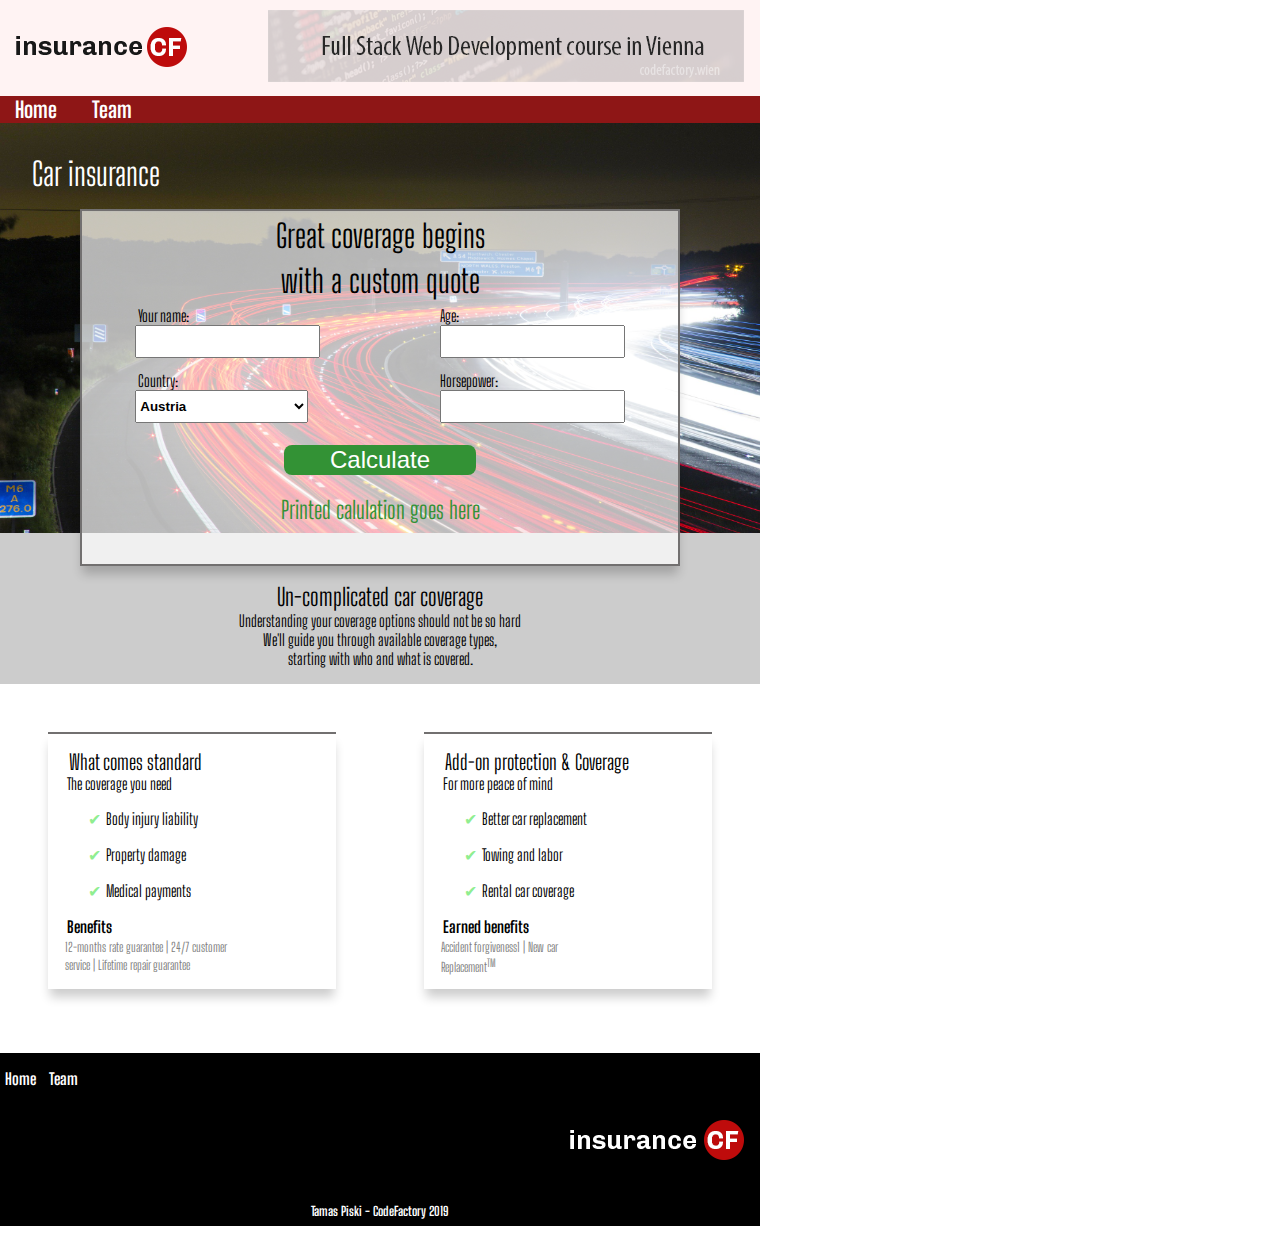
<file: index.html>
<!DOCTYPE html>
<html lang="en">
<head>
    <meta charset="UTF-8">
    <meta name="viewport" content="width=device-width, initial-scale=1.0">
    <meta http-equiv="X-UA-Compatible" content="ie=edge">
    <link rel="stylesheet" href="./css/style.css">
    <title>Insurance</title>
</head>
<body>
        <header id="header">
                <div class ="top_banner">		
                    <div class = "cf_logo">
                        <a href="index.html"><img src= "./img/logo.png"></a>
                    </div>
                    <div class = "fullstack">
                        <a href="https://codefactory.wien"><img src="./img/banner.png"></a>
                    </div>
                </div>
                <div>
                    <nav id= "navbar">
                            <a class = "links" href="./index.html" title="Home">Home</a>
                            <a class = "links" href="./team.html" title="Tech">Team</a>
                    </nav>
                </div>
            </header><!-- /header -->
    <main>
        <div id = "container">
        <div id = "toptext">
            <p>Car insurance</p>
        </div>
        <div id = "calzone">
            <p class = "toplines">Great coverage begins</p>
            <p class = "toplines">with a custom quote</p>
            <div id = "box">
                <div id = "forms1">
                    <p>Your name:</p>
                    <input id="name" type="text">
                    <p>Country:</p>
                    <select id="country" name="Country" id="country">
                        <option value="austria">Austria</option>
                        <option value="hungary">Hungary</option>
                        <option value="greece">Greece</option>
                    </select>
                </div>
                <div id = "forms2">
                    <p>Age:</p>
                    <input id="age" type="number">
                    <p>Horsepower:</p>
                    <input id="hp" type="number">
                </div>
            </div>
            <button><span>Calculate</span></button>
            <p id = "calc">Printed calulation goes here</p>
        </div>
        <div id = "bottomtext">
            <p id = "firstline">Un-complicated car coverage</p>
            <p>Understanding your coverage options should not be so hard</p>
            <p>We'll guide you through available coverage types,</p>
            <p>starting with who and what is covered.</p>
        </div>
    </div>
    <div class = "tables">
        <div id = "left">
            <p class = "upperlines">What comes standard</p>
            <p>The coverage you need</p>
            <ul>
                <li>Body injury liability</li>
                <li>Property damage</li>
                <li>Medical payments</li>
            </ul>
            <p class = "lowlines">Benefits</p>
            <div class = "smallfeet">
                <p>12-months rate guarantee | 24/7 customer</p>
                <p>service | Lifetime repair guarantee</p>
          </div>
        </div>
        <div id = "right">
            <p class = "upperlines">Add-on protection & Coverage</p>
            <p>For more peace of mind</p>
            <ul>
                <li>Better car replacement</li>
                <li>Towing and labor</li>
                <li>Rental car coverage</li>
            </ul>
            <p class = "lowlines">Earned benefits</p>
            <div class = "smallfeet">
               <p>Accident forgiveness1 | New car</p>
               <p>Replacement<sup>TM</sup></p>
            </div>
        </div>
    </div>
    </main>
   <footer>
        <div>
            <nav id= "footbar">
                <a class = "links" href="./index.html" title="Home">Home</a>
                <a class = "links" href="./team.html" title="Tech">Team</a>
            </nav>
       </div>    
       <div id = "logoarea">
           <img src="./img/logo-inv.png" alt="Inverse logo">
       </div>
       <div id= "copy">
            <p>Tamas Piski - CodeFactory 2019</p>
       </div>    
   </footer>
<script src="./script/script.js"></script>
</body>
</html>
</file>
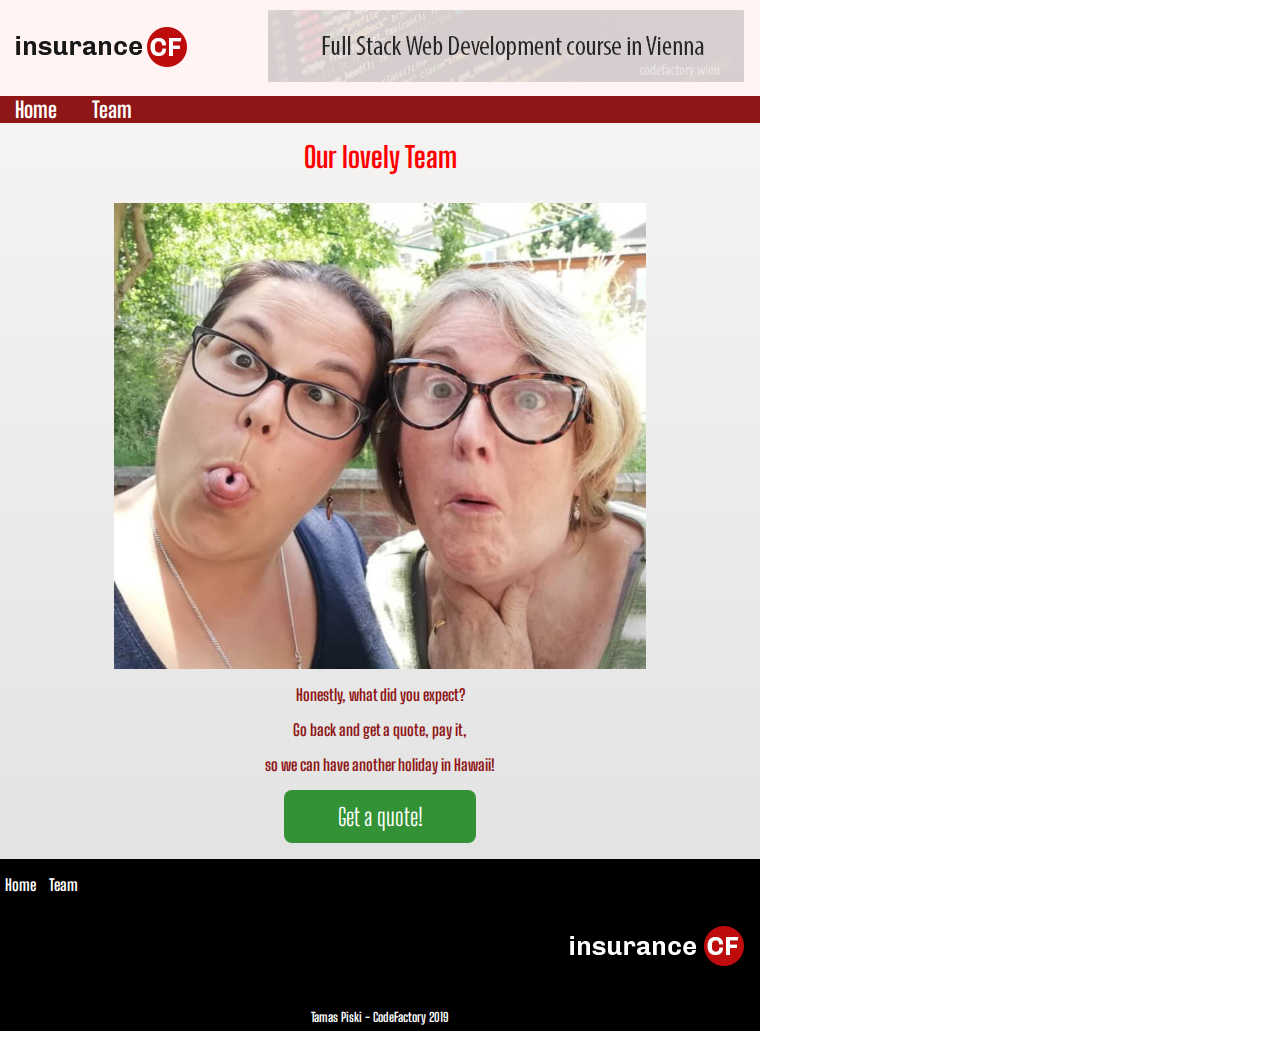
<file: team.html>
<!DOCTYPE html>
<html lang="en">
<head>
    <meta charset="UTF-8">
    <meta name="viewport" content="width=device-width, initial-scale=1.0">
    <meta http-equiv="X-UA-Compatible" content="ie=edge">
    <link rel="stylesheet" href="./css/style.css">
    <title>Team</title>
</head>
<body>
    <header id="header">
        <div class ="top_banner">		
            <div class = "cf_logo">
                <a href="index.html"><img src= "./img/logo.png"></a>
            </div>
            <div class = "fullstack">
                <a href="https://codefactory.wien"><img src="./img/banner.png"></a>
            </div>
        </div>
        <div>
            <nav id= "navbar">
                    <a class = "links" href="./index.html" title="Home">Home</a>
                    <a class = "links" href="./team.html" title="Tech">Team</a>
            </nav>
        </div>
    </header><!-- /header -->
    <content>
        <div id="content">
            <p id="titelline">Our lovely Team</p>
            <img id="team" = src="./img/team.jpg" alt="">
            <p class = "bottomlines">Honestly, what did you expect?</p>
            <p class = "bottomlines">Go back and get a quote, pay it,</p>
            <p class = "bottomlines">so we can have another holiday in Hawaii!</p>
            <a id="aBtn" href="./index.html">Get a quote!</a>
    </div>
    </content>
    <footer>
        <div>
            <nav id= "footbar">
                <a class = "links" href="./index.html" title="Home">Home</a>
                <a class = "links" href="./team.html" title="Tech">Team</a>
            </nav>
        </div>    
        <div id = "logoarea">
            <img src="./img/logo-inv.png" alt="Inverse logo">
        </div>
        <div id= "copy">
            <p>Tamas Piski - CodeFactory 2019</p>
        </div>    
    </footer>

</body>
</html>
</file>
<file: css/style.css>
@import url("https://fonts.googleapis.com/css?family=Big+Shoulders+Display:400,700&display=swap");
body {
  font-family: 'Big Shoulders Display', cursive;
  margin: 0;
  max-width: 760px;
}

.top_banner {
  display: -webkit-box;
  display: -ms-flexbox;
  display: flex;
  background-color: #FFF3F3;
  width: 100%;
  height: 6em;
  -webkit-box-align: center;
      -ms-flex-align: center;
          align-items: center;
  -webkit-box-pack: justify;
      -ms-flex-pack: justify;
          justify-content: space-between;
}

.cf_logo {
  padding-left: 1em;
}

.fullstack {
  justify-self: flex-end;
  padding-right: 1em;
  height: 80%;
}

@media screen and (max-width: 768px) {
  .fullstack {
    display: none;
  }
}

#navbar {
  font-size: 22px;
  font-weight: bold;
  background-color: #8E1616;
}

.links {
  margin: 5px;
  padding: 10px;
}

a:link {
  text-decoration: none;
  color: white;
}

a:visited {
  color: white;
  text-decoration: none;
}

a:hover {
  text-decoration: none;
  color: white;
}

#container {
  background-image: url("../img/back.jpg");
  background-color: #cccccc;
  background-size: 100% 73%;
  background-repeat: no-repeat;
}

@media screen and (max-width: 768px) {
  #container {
    min-width: 212px;
    background-size: 100% 76%;
  }
}

#toptext > p {
  font-size: 2em;
  padding-left: 1em;
  padding-top: 1em;
  color: white;
  margin-top: 0;
  margin-bottom: 0.5em;
}

#calzone {
  margin: 0em 5em;
  background-color: #D2D0CF;
  padding-bottom: 1em;
  background-color: rgba(255, 255, 255, 0.7);
  -webkit-box-shadow: 0 10px 10px -2px rgba(0, 0, 0, 0.2);
          box-shadow: 0 10px 10px -2px rgba(0, 0, 0, 0.2);
  border: 2px solid #727070;
  height: 80%;
}

@media screen and (max-width: 768px) {
  #calzone {
    min-width: 212px;
  }
}

.toplines {
  font-size: 2em;
  text-align: center;
  margin: 0.2em;
}

#box {
  display: -webkit-box;
  display: -ms-flexbox;
  display: flex;
  -webkit-box-pack: justify;
      -ms-flex-pack: justify;
          justify-content: space-between;
  -ms-flex-wrap: wrap;
      flex-wrap: wrap;
  margin-bottom: 1em;
}

@media screen and (max-width: 768px) {
  #box {
    display: block;
    min-width: 212px;
  }
}

#box > #forms1 > p {
  margin: 0;
  margin-left: 3.5em;
}

@media screen and (max-width: 768px) {
  #box > #forms1 > p {
    margin: 0;
    padding: 0;
  }
}

@media screen and (max-width: 768px) {
  #forms1 {
    display: -webkit-box;
    display: -ms-flexbox;
    display: flex;
    -webkit-box-orient: vertical;
    -webkit-box-direction: normal;
        -ms-flex-direction: column;
            flex-direction: column;
    margin: 0;
    -ms-flex-line-pack: center;
        align-content: center;
    -webkit-box-align: center;
        -ms-flex-align: center;
            align-items: center;
  }
}

@media screen and (max-width: 768px) {
  #forms2 {
    display: -webkit-box;
    display: -ms-flexbox;
    display: flex;
    -webkit-box-orient: vertical;
    -webkit-box-direction: normal;
        -ms-flex-direction: column;
            flex-direction: column;
    -ms-flex-line-pack: center;
        align-content: center;
    -webkit-box-align: center;
        -ms-flex-align: center;
            align-items: center;
  }
}

#box > #forms1 > input {
  margin: 0 0 1em 4em;
  height: 2em;
}

@media screen and (max-width: 768px) {
  #box > #forms1 > input {
    margin: 0;
    padding: 0;
  }
}

#country {
  margin: 0 0 1em 4em;
  height: 32.66px;
  width: 173px;
  font-weight: bold;
}

@media screen and (max-width: 768px) {
  #country {
    margin: 0;
    padding: 0;
  }
}

#box > #forms2 > p {
  margin: 0;
  margin-right: 2em;
}

@media screen and (max-width: 768px) {
  #box > #forms2 > p {
    margin: 0;
    padding: 0;
  }
}

#box > #forms2 > input {
  margin: 0 4em 1em 0;
  height: 2em;
}

@media screen and (max-width: 768px) {
  #box > #forms2 > input {
    margin: 0;
    padding: 0;
  }
}

button, #aBtn, #aBtn:link {
  width: 8em;
  margin: -4em;
  position: relative;
  top: 50%;
  left: 50%;
  border-radius: 8px;
  border-style: none;
  font-size: 1.5em;
  background-color: #339235;
}

button > span, #aBtn > span, #aBtn:link > span {
  margin: 0;
  padding: 0;
  color: white;
}

#calc {
  text-align: center;
  font-size: 1.5em;
  color: #339235;
}

#bottomtext {
  text-align: center;
  margin: 1em;
  padding-bottom: 1em;
}

#bottomtext > p {
  margin: 0;
}

#firstline {
  font-size: 1.5em;
}

.tables {
  display: -webkit-box;
  display: -ms-flexbox;
  display: flex;
  -ms-flex-wrap: wrap;
      flex-wrap: wrap;
  -webkit-box-pack: justify;
      -ms-flex-pack: justify;
          justify-content: space-between;
  padding-top: 2em;
  padding-bottom: 4em;
}

@media screen and (max-width: 768px) {
  .tables {
    -webkit-box-orient: vertical;
    -webkit-box-direction: normal;
        -ms-flex-direction: column;
            flex-direction: column;
    -ms-flex-line-pack: center;
        align-content: center;
    -webkit-box-align: center;
        -ms-flex-align: center;
            align-items: center;
    -webkit-box-pack: center;
        -ms-flex-pack: center;
            justify-content: center;
    justify-items: center;
  }
}

#left {
  border-top: 2px solid #727070;
  -webkit-box-shadow: 0 10px 10px -2px rgba(0, 0, 0, 0.2);
          box-shadow: 0 10px 10px -2px rgba(0, 0, 0, 0.2);
  margin-left: 3em;
  width: 18em;
  padding-top: 1em;
  padding-bottom: 1em;
}

@media screen and (max-width: 768px) {
  #left {
    margin: 0;
    padding: 0;
  }
}

#right {
  border-top: 2px solid #727070;
  -webkit-box-shadow: 0 10px 10px -2px rgba(0, 0, 0, 0.2);
          box-shadow: 0 10px 10px -2px rgba(0, 0, 0, 0.2);
  margin-right: 3em;
  width: 18em;
  padding-top: 1em;
}

@media screen and (max-width: 768px) {
  #right {
    margin: 0;
    margin-top: 1.5em;
    padding: 0;
  }
}

#left > p {
  margin: 0;
  margin-left: 1.2em;
}

#right > p {
  margin: 0;
  margin-left: 1.2em;
}

#right > p.upperlines {
  font-size: 1.3em;
  margin-left: 1em;
}

#left > p.upperlines {
  font-size: 1.3em;
  margin-left: 1em;
}

ul {
  list-style: none;
}

ul li:before {
  content: '\2714\0020';
  color: lightgreen;
  margin-right: 0.1em;
}

li {
  margin: 1em 0;
}

.lowlines {
  font-weight: bold;
  margin: 0;
}

.smallfeet > p {
  color: grey;
  font-size: 0.8em;
  margin: 0.2em 0.2em 0 0;
  margin-left: 1.3em;
}

footer {
  background-color: black;
}

#footbar {
  color: white;
  font-weight: bold;
  padding-top: 1em;
}

#footbar > a {
  padding: 0em;
}

#logoarea {
  display: -webkit-box;
  display: -ms-flexbox;
  display: flex;
  -webkit-box-pack: end;
      -ms-flex-pack: end;
          justify-content: flex-end;
}

#logoarea > img {
  padding-right: 1em;
  padding-top: 2em;
  padding-bottom: 1.5em;
}

#copy {
  color: white;
  font-weight: bold;
  font-size: 0.8em;
  text-align: center;
}

#copy > p {
  padding: 0.5em;
}

#content {
  background-image: -webkit-gradient(linear, left top, left bottom, from(#f5f4f3), to(#e4e3e3));
  background-image: linear-gradient(#f5f4f3, #e4e3e3);
  padding-bottom: 1em;
}

#titelline {
  text-align: center;
  color: red;
  font-size: 1.8em;
  font-weight: bold;
  margin-top: 0;
  padding-top: 0.6em;
}

#team {
  display: block;
  margin: 0 auto;
  width: 70%;
}

.bottomlines {
  text-align: center;
  color: #8E1616;
  font-weight: bold;
}

div.content > #qoute {
  margin-bottom: 0;
  text-align: center;
}

#aBtn, #aBtn:link {
  display: block;
  text-align: center;
  margin: 0 auto;
  position: unset;
  padding: 0.5em 0;
}
/*# sourceMappingURL=style.css.map */
</file>
